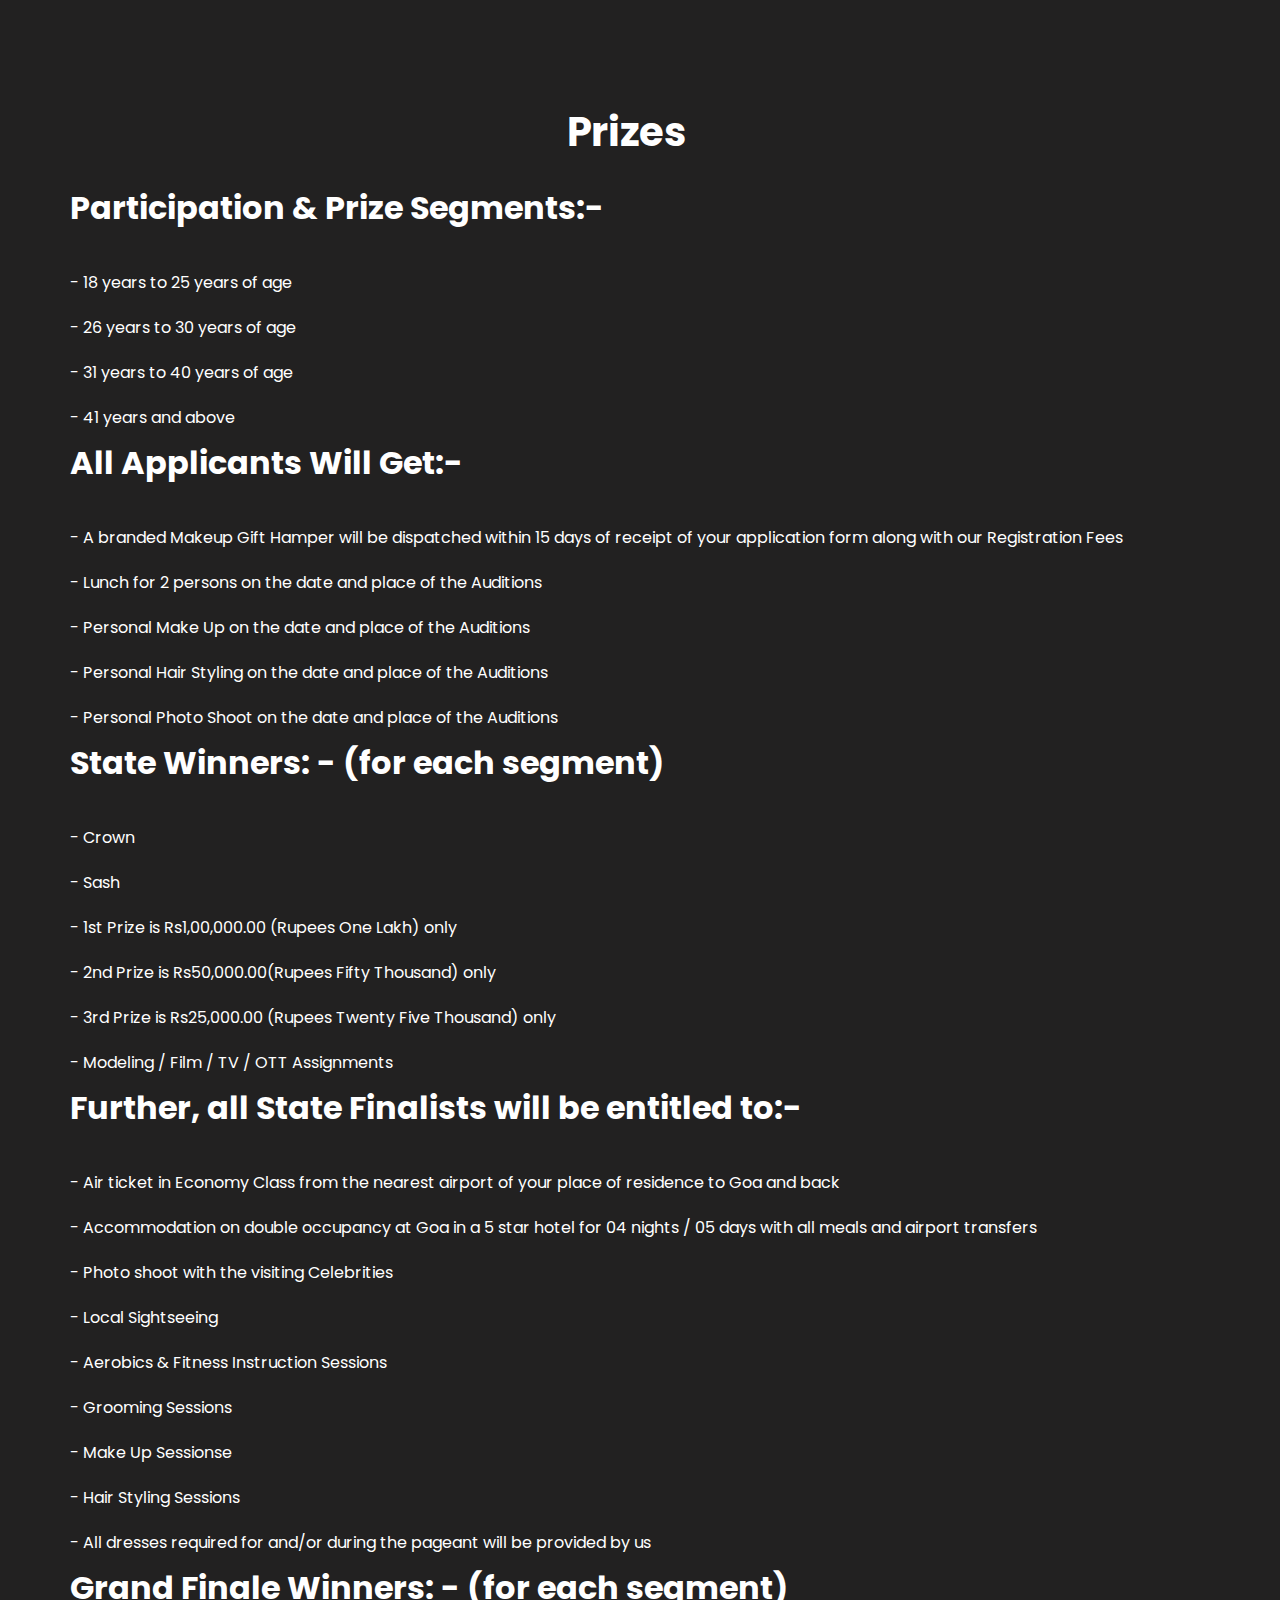
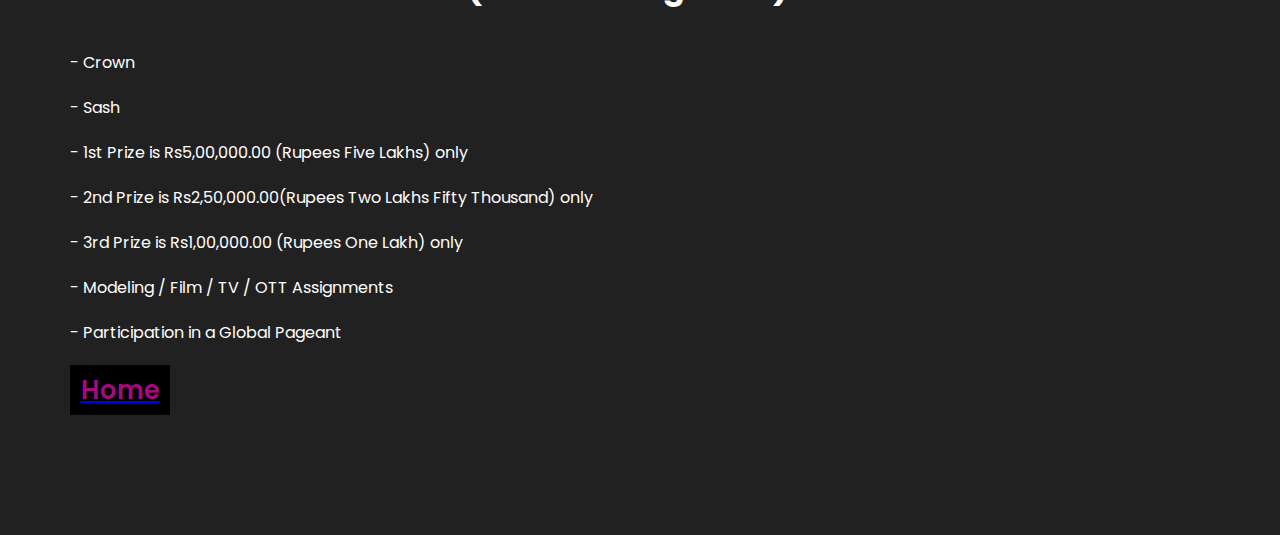
<file: prizes.html>
<!DOCTYPE html>
<html lang="en">

<head>
    <meta charset="UTF-8">
    <meta http-equiv="X-UA-Compatible" content="IE=edge">
    <meta name="viewport" content="width=device-width, initial-scale=1.0">
    <link rel="stylesheet" href="./src/css/prizes.css">
    <title>Prizes</title>
    <link rel="icon" href="https://cdn6.f-cdn.com/contestentries/1432766/31419717/5bc71b0008300_thumb900.jpg" type="image/x-icon">
</head>

<body>

    <section class="prizes">
        <div class="pri">Prizes</div>
        <h1>Participation & Prize Segments:-</h1>
        <p class="prize">- 18 years to 25 years of age</p>
        <p class="prize">- 26 years to 30 years of age</p>
        <p class="prize">- 31 years to 40 years of age</p>
        <p class="prize">- 41 years and above</p>

        <h1>All Applicants Will Get:-</h1>
        <p class="prize">- A branded Makeup Gift Hamper will be dispatched within 15 days of receipt of your application form along with our Registration Fees</p>
        <p class="prize">- Lunch for 2 persons on the date and place of the Auditions</p>
        <p class="prize">- Personal Make Up on the date and place of the Auditions</p>
        <p class="prize">- Personal Hair Styling on the date and place of the Auditions</p>
        <p class="prize">- Personal Photo Shoot on the date and place of the Auditions</p>

        <h1>State Winners: - (for each segment)</h1>
        <p class="prize">- Crown</p>
        <p class="prize">- Sash</p>
        <p class="prize">- 1st Prize is Rs1,00,000.00 (Rupees One Lakh) only</p>
        <p class="prize">- 2nd Prize is Rs50,000.00(Rupees Fifty Thousand) only</p>
        <p class="prize">- 3rd Prize is Rs25,000.00 (Rupees Twenty Five Thousand) only</p>
        <p class="prize">- Modeling / Film / TV / OTT Assignments</p>

        <h1>Further, all State Finalists will be entitled to:-</h1>
        <p class="prize">- Air ticket in Economy Class from the nearest airport of your place of residence to Goa and back</p>
        <p class="prize">- Accommodation on double occupancy at Goa in a 5 star hotel for 04 nights / 05 days with all meals and airport transfers</p>
        <p class="prize">- Photo shoot with the visiting Celebrities</p>
        <p class="prize">- Local Sightseeing</p>
        <p class="prize">- Aerobics & Fitness Instruction Sessions</p>
        <p class="prize">- Grooming Sessions</p>
        <p class="prize">- Make Up Sessionse</p>
        <p class="prize">- Hair Styling Sessions</p>
        <p class="prize">- All dresses required for and/or during the pageant will be provided by us</p>

        <h1>Grand Finale Winners: - (for each segment)</h1>
        <p class="prize">- Crown</p>
        <p class="prize">- Sash</p>
        <p class="prize">- 1st Prize is Rs5,00,000.00 (Rupees Five Lakhs) only</p>
        <p class="prize">- 2nd Prize is Rs2,50,000.00(Rupees Two Lakhs Fifty Thousand) only</p>
        <p class="prize">- 3rd Prize is Rs1,00,000.00 (Rupees One Lakh) only</p>
        <p class="prize">- Modeling / Film / TV / OTT Assignments</p>
        <p class="prize">- Participation in a Global Pageant</p>
        <a href="index.html"><input class="button" type="Home" value="Home" /></a>
    </section>

</body>

</html>
</file>
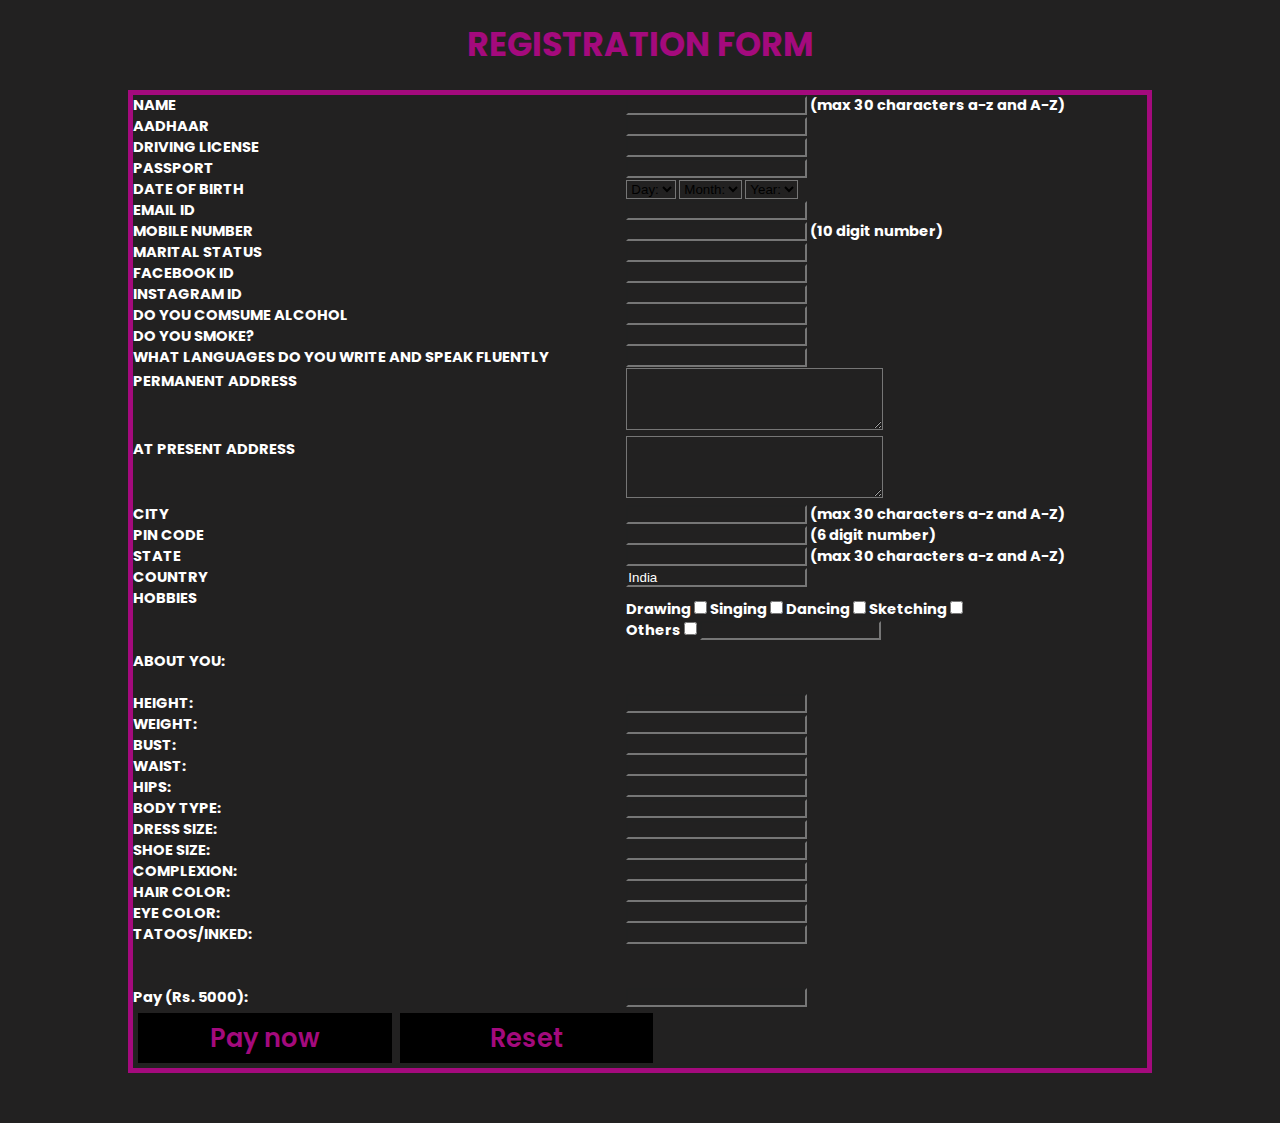
<file: register.html>
<!DOCTYPE html>
<html lang="en">

<head>
    <meta charset="UTF-8">
    <meta http-equiv="X-UA-Compatible" content="IE=edge">
    <meta name="viewport" content="width=, initial-scale=1.0">
    <link rel="stylesheet" href="./src/css/register.css">
    <title>Registration page</title>
    <link rel="icon" href="https://cdn6.f-cdn.com/contestentries/1432766/31419717/5bc71b0008300_thumb900.jpg" type="image/x-icon">
</head>

<body>
    <h3>REGISTRATION FORM</h3>


    <section class="form">
        <table class="center" cellpadding="50">

            <!----- Name ---------------------------------------------------------->
            <tr>
                <td>NAME</td>
                <td><input type="text" name="Name" maxlength="30" /> (max 30 characters a-z and A-Z)
                </td>
            </tr>

            <!----- AADHAAR ---------------------------------------------------------->
            <tr>
                <td>AADHAAR</td>
                <td><input type="text" name="Last_Name" />
                </td>
            </tr>

            <!----- DRIVING LICENSE ---------------------------------------------------------->
            <tr>
                <td>DRIVING LICENSE</td>
                <td><input type="text" name="Last_Name" />
                </td>
            </tr>

            <!----- PASSPORT ---------------------------------------------------------->
            <tr>
                <td>PASSPORT</td>
                <td><input type="text" name="Last_Name" />
                </td>
            </tr>

            <!----- Date Of Birth -------------------------------------------------------->
            <tr>
                <td>DATE OF BIRTH</td>

                <td>
                    <select name="Birthday_day" id="Birthday_Day">
<option value="-1">Day:</option>
<option value="1">1</option>
<option value="2">2</option>
<option value="3">3</option>
 
<option value="4">4</option>
<option value="5">5</option>
<option value="6">6</option>
<option value="7">7</option>
<option value="8">8</option>
<option value="9">9</option>
<option value="10">10</option>
<option value="11">11</option>
<option value="12">12</option>
 
<option value="13">13</option>
<option value="14">14</option>
<option value="15">15</option>
<option value="16">16</option>
<option value="17">17</option>
<option value="18">18</option>
<option value="19">19</option>
<option value="20">20</option>
<option value="21">21</option>
 
<option value="22">22</option>
<option value="23">23</option>
<option value="24">24</option>
<option value="25">25</option>
<option value="26">26</option>
<option value="27">27</option>
<option value="28">28</option>
<option value="29">29</option>
<option value="30">30</option>
 
<option value="31">31</option>
</select>

                    <select id="Birthday_Month" name="Birthday_Month">
<option value="-1">Month:</option>
<option value="January">Jan</option>
<option value="February">Feb</option>
<option value="March">Mar</option>
<option value="April">Apr</option>
<option value="May">May</option>
<option value="June">Jun</option>
<option value="July">Jul</option>
<option value="August">Aug</option>
<option value="September">Sep</option>
<option value="October">Oct</option>
<option value="November">Nov</option>
<option value="December">Dec</option>
</select>

                    <select name="Birthday_Year" id="Birthday_Year">
 
<option value="-1">Year:</option>
<option value="2003">2003</option>
<option value="2002">2002</option>
<option value="2001">2001</option>
<option value="2000">2000</option>
 
<option value="1999">1999</option>
<option value="1998">1998</option>
<option value="1997">1997</option>
<option value="1996">1996</option>
<option value="1995">1995</option>
<option value="1994">1994</option>
<option value="1993">1993</option>
<option value="1992">1992</option>
<option value="1991">1991</option>
<option value="1990">1990</option>
 
<option value="1989">1989</option>
<option value="1988">1988</option>
<option value="1987">1987</option>
<option value="1986">1986</option>
<option value="1985">1985</option>
<option value="1984">1984</option>
<option value="1983">1983</option>
<option value="1982">1982</option>
<option value="1981">1981</option>
<option value="1980">1980</option>
<option value="1989">1989</option>
</select>
                </td>
            </tr>

            <!----- Email Id ---------------------------------------------------------->
            <tr>
                <td>EMAIL ID</td>
                <td><input type="text" name="Email_Id" maxlength="100" /></td>
            </tr>

            <!----- Mobile Number ---------------------------------------------------------->
            <tr>
                <td>MOBILE NUMBER</td>
                <td>
                    <input type="text" name="Mobile_Number" maxlength="10" /> (10 digit number)
                </td>
            </tr>

            <!----- Marital Status ---------------------------------------------------------->
            <tr>
                <td>MARITAL STATUS</td>
                <td><input type="text" name="Email_Id" maxlength="100" /></td>
            </tr>

            <!----- Facebook Id ---------------------------------------------------------->
            <tr>
                <td>FACEBOOK ID</td>
                <td><input type="text" name="Email_Id" maxlength="100" /></td>
            </tr>

            <!----- Instagram Id ---------------------------------------------------------->
            <tr>
                <td>INSTAGRAM ID</td>
                <td><input type="text" name="Email_Id" maxlength="100" /></td>
            </tr>

            <!----- Do you consume Alcohol ---------------------------------------------------------->
            <tr>
                <td>DO YOU COMSUME ALCOHOL</td>
                <td><input type="text" name="Email_Id" maxlength="100" /></td>
            </tr>

            <!----- Do you Smoke ---------------------------------------------------------->
            <tr>
                <td>DO YOU SMOKE?</td>
                <td><input type="text" name="Email_Id" maxlength="100" /></td>
            </tr>

            <!----- What languages do you write and speak fluently: ---------------------------------------------------------->
            <tr>
                <td>WHAT LANGUAGES DO YOU WRITE AND SPEAK FLUENTLY</td>
                <td><input type="text" name="Email_Id" maxlength="100" /></td>
            </tr>

            <!----- Address ---------------------------------------------------------->
            <tr>
                <td>PERMANENT ADDRESS <br /><br /><br /></td>
                <td><textarea name="Address" rows="4" cols="30"></textarea></td>
            </tr>
            <tr>
                <td>AT PRESENT ADDRESS <br /><br /><br /></td>
                <td><textarea name="Address" rows="4" cols="30"></textarea></td>
            </tr>

            <!----- City ---------------------------------------------------------->
            <tr>
                <td>CITY</td>
                <td><input type="text" name="City" maxlength="30" /> (max 30 characters a-z and A-Z)
                </td>
            </tr>

            <!----- Pin Code ---------------------------------------------------------->
            <tr>
                <td>PIN CODE</td>
                <td><input type="text" name="Pin_Code" maxlength="6" /> (6 digit number)
                </td>
            </tr>

            <!----- State ---------------------------------------------------------->
            <tr>
                <td>STATE</td>
                <td><input type="text" name="State" maxlength="30" /> (max 30 characters a-z and A-Z)
                </td>
            </tr>

            <!----- Country ---------------------------------------------------------->
            <tr>
                <td>COUNTRY</td>
                <td><input type="text" name="Country" value="India" readonly="readonly" /></td>
            </tr>

            <!----- Hobbies ---------------------------------------------------------->

            <tr>
                <td>HOBBIES <br /><br /><br /></td>

                <td>
                    Drawing
                    <input type="checkbox" name="Hobby_Drawing" value="Drawing" /> Singing
                    <input type="checkbox" name="Hobby_Singing" value="Singing" /> Dancing
                    <input type="checkbox" name="Hobby_Dancing" value="Dancing" /> Sketching
                    <input type="checkbox" name="Hobby_Cooking" value="Cooking" />
                    <br /> Others
                    <input type="checkbox" name="Hobby_Other" value="Other">
                    <input type="text" name="Other_Hobby" maxlength="30" />
                </td>
            </tr>

            <!----- About ---------------------------------------------------------->
            <tr>
                <td>ABOUT YOU: <br /><br /></td>


                <!----- HEIGHT ---------------------------------------------------------->
                <tr>
                    <td>HEIGHT:</td>
                    <td><input type="text" name="Email_Id" maxlength="100" /></td>
                </tr>

                <!----- WEIGHT ---------------------------------------------------------->
                <tr>
                    <td>WEIGHT:</td>
                    <td><input type="text" name="Email_Id" maxlength="100" /></td>
                </tr>

                <!----- BUST ---------------------------------------------------------->
                <tr>
                    <td>BUST:</td>
                    <td><input type="text" name="Email_Id" maxlength="100" /></td>
                </tr>

                <!----- WAIST ---------------------------------------------------------->
                <tr>
                    <td>WAIST:</td>
                    <td><input type="text" name="Email_Id" maxlength="100" /></td>
                </tr>

                <!----- HIPS ---------------------------------------------------------->
                <tr>
                    <td>HIPS:</td>
                    <td><input type="text" name="Email_Id" maxlength="100" /></td>
                </tr>

                <!----- BODY TYPE ---------------------------------------------------------->
                <tr>
                    <td>BODY TYPE:</td>
                    <td><input type="text" name="Email_Id" maxlength="100" /></td>
                </tr>

                <!----- DRESS SIZE ---------------------------------------------------------->
                <tr>
                    <td>DRESS SIZE:</td>
                    <td><input type="text" name="Email_Id" maxlength="100" /></td>
                </tr>

                <!----- SHOE SIZE ---------------------------------------------------------->
                <tr>
                    <td>SHOE SIZE:</td>
                    <td><input type="text" name="Email_Id" maxlength="100" /></td>
                </tr>

                <!----- COMPLEXION ---------------------------------------------------------->
                <tr>
                    <td>COMPLEXION:</td>
                    <td><input type="text" name="Email_Id" maxlength="100" /></td>
                </tr>

                <!----- HAIR COLOR ---------------------------------------------------------->
                <tr>
                    <td>HAIR COLOR:</td>
                    <td><input type="text" name="Email_Id" maxlength="100" /></td>
                </tr>

                <!----- EYE COLOR ---------------------------------------------------------->
                <tr>
                    <td>EYE COLOR:</td>
                    <td><input type="text" name="Email_Id" maxlength="100" /></td>
                </tr>

                <!----- TATOOS/INKED ---------------------------------------------------------->
                <tr>
                    <td>TATOOS/INKED:</td>
                    <td><input type="text" name="Email_Id" maxlength="100" /></td>
                </tr>
            </tr>

            <!----- Pay and Reset ------------------------------------------------->
            <tr>
                <td><br><br>Pay (Rs. 5000): <br></td>
                <td><br><br><input type="text" name="Email_Id" maxlength="100" /><br></td>
            </tr>
            <tr>
                <td colspan="2" class="center">
                    <a href="index.html"><input class="button" type="submit" value="Pay now"></a>
                    <input class="button" type="reset" value="Reset">
                </td>
            </tr>
        </table>
    </section>
    <div class="margin"></div>
</body>


</html>
</file>
<file: src/css/prizes.css>
@import url('https://fonts.googleapis.com/css2?family=Inter:wght@300&family=Poppins:wght@500&display=swap');
* {
    margin: 0;
    padding: 0;
    background-color: #222121;
}


/* prizes */

.pri {
    font-family: 'Poppins', sans-serif;
    color: #fff;
    font-weight: bolder;
    font-size: 40px;
    text-align: center;
    margin-bottom: 50px;
}

.prizes {
    font-family: 'Poppins', sans-serif;
    width: 87%;
    padding: 120px 90px 120px 70px;
    line-height: 25px;
    color: #fff;
}

.prizes h1 {
    text-align: left;
    margin-bottom: 50px;
}

.prizes p {
    text-align: left;
    margin: 20px 0;
}

.prizes input[type="Home"] {
    font-family: 'Poppins', sans-serif;
    background: #000000;
    height: 50px;
    display: flex;
    text-align: center;
    line-height: 50px;
    font-size: 2rem;
    width: 100px;
    border: none;
    outline: none;
    cursor: pointer;
    color: rgb(164, 10, 125);
    font-size: 1.6rem;
    font-weight: 600;
    -webkit-transition: all 0.50s ease-in-out;
    -moz-transition: all 0.50s ease-in-out;
    -ms-transition: all 0.50s ease-in-out;
    transition: all 0.50s ease-in-out;
    text-decoration: none;
}

.prizes input[type="Home"]:hover,
.prizes input[type="Home"]:focus {
    background: rgb(164, 10, 125);
    color: #191818;
}
</file>
<file: src/css/register.css>
@import url('https://fonts.googleapis.com/css2?family=Inter:wght@300&family=Poppins:wght@500&display=swap');
* {
    margin: 0;
    padding: 0;
    background-color: #222121;
}

h3 {
    font-family: 'Poppins', sans-serif;
    font-size: 25pt;
    font-style: normal;
    font-weight: bold;
    color: rgb(164, 10, 125);
    text-align: center;
    padding: 20px;
}

table {
    font-family: 'Poppins', sans-serif;
    color: #fff;
    font-size: 11pt;
    font-style: normal;
    font-weight: bold;
    text-align: left;
    justify-content: center;
    background-color: linear-gradient(45deg, violet, skyblue);
    border-collapse: collapse;
    border: 5px solid rgb(164, 10, 125);
    border-radius: 15px;
    width: 80%;
    padding: 20px;
}

.form {
    display: flex;
    justify-content: center;
    align-items: center;
    width: 100%;
}

table.inner {
    border: 5px
}

.center input[type="text"] {
    color: #fff;
}

.center input[type="submit"] {
    margin: 5px;
    font-family: 'Poppins', sans-serif;
    background: #000000;
    height: 50px;
    align-items: center;
    justify-content: center;
    line-height: 50px;
    font-size: 2rem;
    width: 25%;
    border: none;
    outline: none;
    cursor: pointer;
    color: rgb(164, 10, 125);
    font-size: 1.6rem;
    font-weight: 600;
    -webkit-transition: all 0.50s ease-in-out;
    -moz-transition: all 0.50s ease-in-out;
    -ms-transition: all 0.50s ease-in-out;
    transition: all 0.50s ease-in-out;
}

.center input[type="submit"]:hover,
.center input[type="submit"]:focus {
    background: rgb(164, 10, 125);
    color: #191818;
}

.center input[type="reset"] {
    font-family: 'Poppins', sans-serif;
    background: #000000;
    height: 50px;
    align-items: center;
    justify-content: center;
    line-height: 50px;
    font-size: 2rem;
    width: 25%;
    border: none;
    outline: none;
    cursor: pointer;
    color: rgb(164, 10, 125);
    font-size: 1.6rem;
    font-weight: 600;
    -webkit-transition: all 0.50s ease-in-out;
    -moz-transition: all 0.50s ease-in-out;
    -ms-transition: all 0.50s ease-in-out;
    transition: all 0.50s ease-in-out;
}

.center input[type="reset"]:hover,
.center input[type="reset"]:focus {
    background: rgb(164, 10, 125);
    color: #191818;
}

.margin {
    margin-bottom: 50px;
}
</file>
